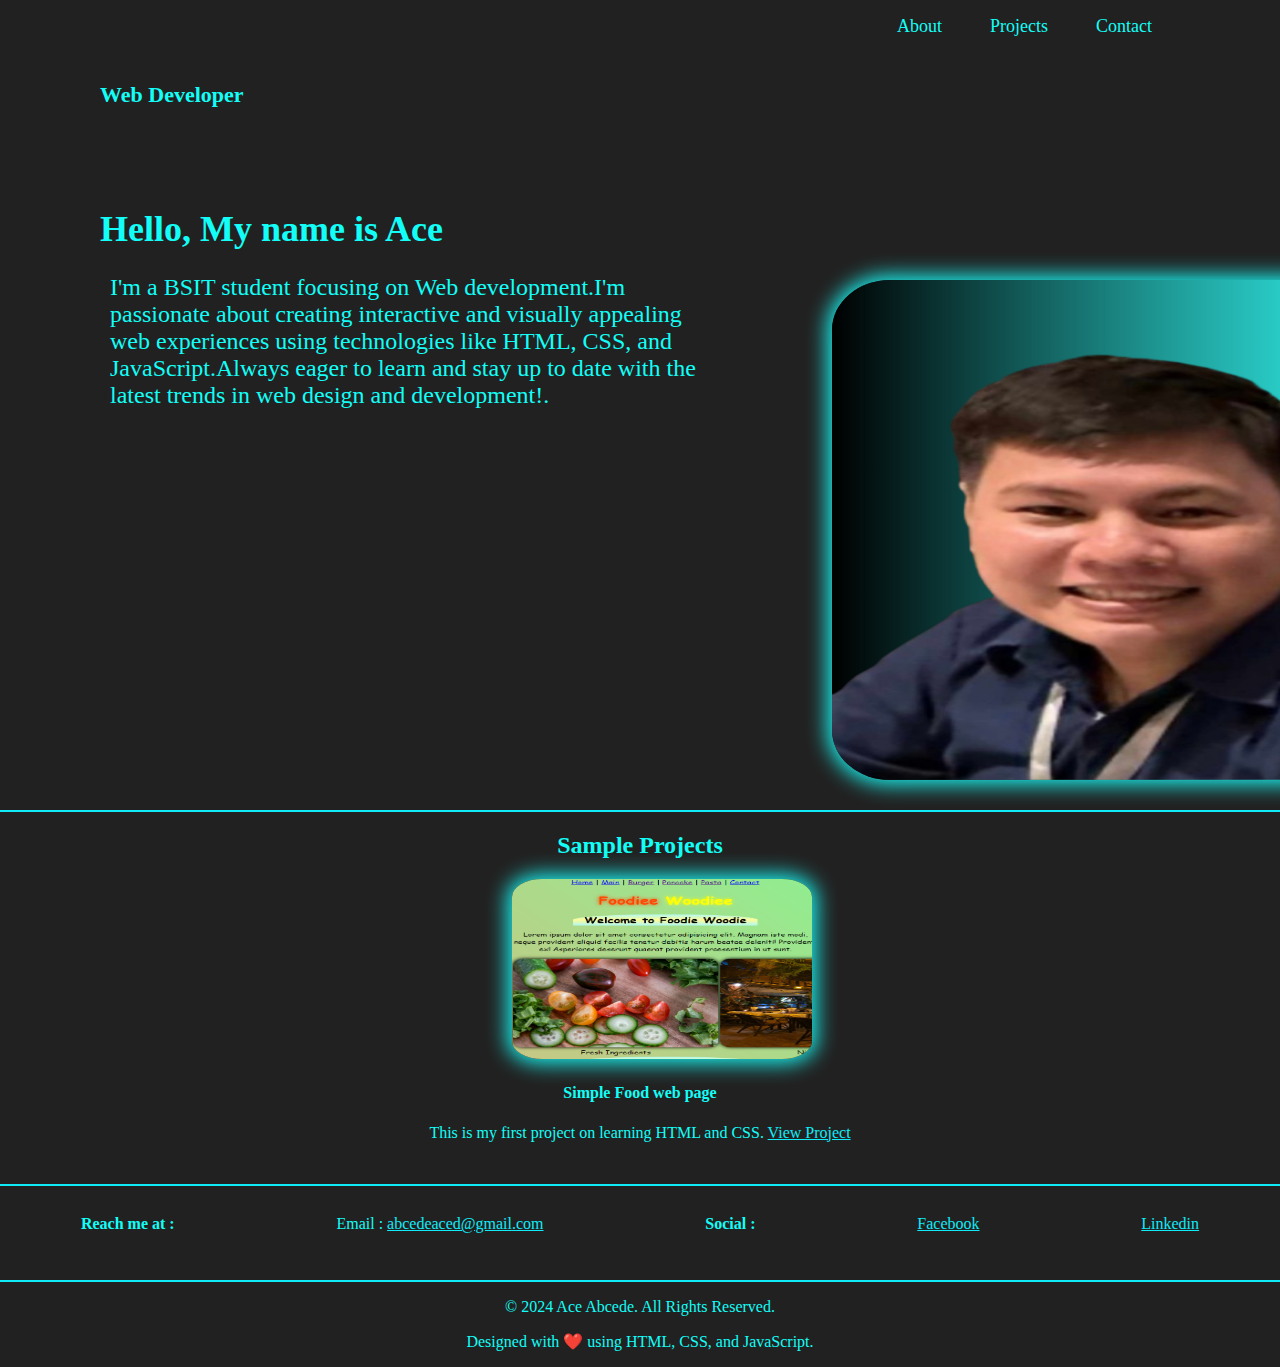
<file: index.html>
<!DOCTYPE html>
<html lang="en">
<head>
    <meta charset="UTF-8">
    <meta name="viewport" content="width=device-width, initial-scale=1.0">
    <title>Portfolio</title>
    <link rel="stylesheet" href="assets/styles/styles.css">
</head>
<body>
    <section>
        <header>
            <!--<div id="navigation-container">-->
                <nav id="nav-bar">
                    <ul>
                        <li><a href="#about">About</a></li>
                        <li><a href="#projects">Projects</a></li>
                        <li><a href="#contact">Contact</a></li>
                    </ul>
                </nav>
        <!-- </div>-->
        </header>
        <div id="main">
        <div id="about">
            <h4>Web Developer</h4>
            <h1>Hello, My name is Ace</h1>
            <p id="about-1">I'm a BSIT student focusing on Web development.I'm passionate about creating interactive and visually appealing web experiences using technologies like HTML, CSS, and JavaScript.Always eager to learn and stay up to date with the latest trends in web design and development!.</p>
        </div>
        <div class="profile-pic">
            <img src="assets/images/profile-main.png" alt="Profile Pic">
        </div>
    </div>
    <br />
    <hr>
    <!--PROJECT-->
        <div id="projects">
            <h2>Sample Projects</h2>
                <img src="assets/images/project-sample.png" alt="Project 1">
                <h4>Simple Food web page</h4>
                <p>This is my first project on learning HTML and CSS. <a href="project.html" target="_blank">View Project</a></p>
            </div>
            <br />
            <hr>
    <!--CONTACT-->
    <div id="contact">
        <h4>Reach me at :</h4>
        <p>Email : <a href="mailto:abcedeaced@gmail.com">abcedeaced@gmail.com</a></p>
        <h4>Social :</h4>
        <p><a href="https://www.facebook.com/acee0994/" target="_blank">Facebook</a></p>
        <p><a href="https://www.linkedin.com/in/ace-abcede-82a580329/" target="_blank">Linkedin</a></p>
    </div>
    <br />
    <hr>
    <!--Footer-->
        <footer id="footer">
            <p>&copy; 2024 Ace Abcede. All Rights Reserved.</p>
            <p>Designed with ❤️ using HTML, CSS, and JavaScript.</p>
        </footer>
    </section>
</body>
</html>
</file>
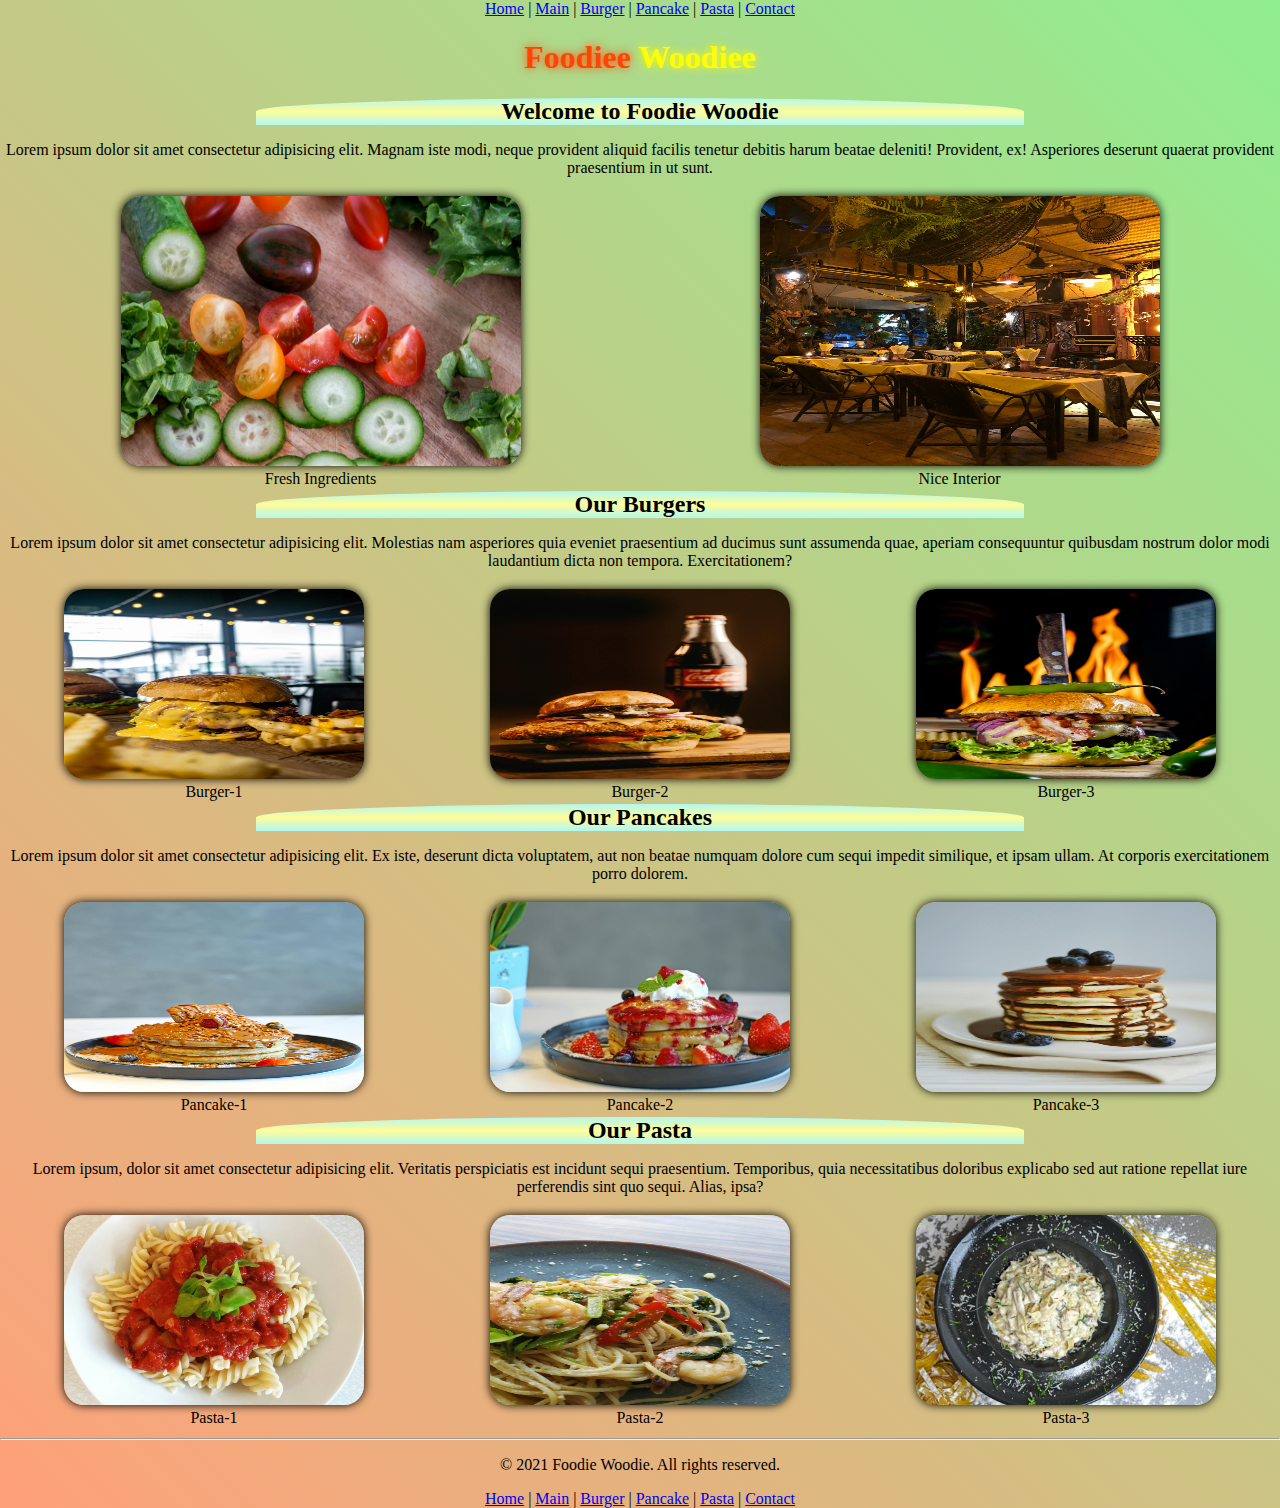
<file: project.html>
<html lang="en">
<head>
    <meta charset="UTF-8">
    <meta name="viewport" content="width=device-width, initial-scale=1.0">
    <title>SAMPLE WEB PAGE</title>
    <link rel="stylesheet" href="assets/styles/project.css">
</head>
<body>
    <!--header-section-->
    <div id="header">
        <!--navigation-->
        <div class="nav-bar">
        <a href="#header">Home</a> |
        <a href="#main">Main</a> |
        <a href="#burgers">Burger</a> |
        <a href="#pancakes">Pancake</a> |
        <a href="#pasta">Pasta</a> |
        <a href="#footer">Contact</a>
    </div>
        <h1>
            <span style="color: orangered;">Foodiee</span>
            <span style="color: yellow">Woodiee</span>
        </h1>
    </div>
    <!--main-section-->
    <div id="main">
        <h2>Welcome to Foodie Woodie</h2>
        <p>Lorem ipsum dolor sit amet consectetur adipisicing elit. Magnam iste modi, neque provident aliquid facilis tenetur debitis harum beatae deleniti! Provident, ex! Asperiores deserunt quaerat provident praesentium in ut sunt.</p>
        <table>
            <tr>
                <td><img src="assets/images/main-2.jpg" alt="Fresh Ingredients" class="main"></td>
                <td><img src="assets/images/main-1.jpg" alt="Nice Interior" class="main"></td>
            </tr>
            <tr>
                <td>Fresh Ingredients</td>
                <td>Nice Interior</td>
            </tr>
        </table>
    </div>
    <!--burgers-section-->
    <div id="burgers">
        <h2>Our Burgers</h2>
        <p>Lorem ipsum dolor sit amet consectetur adipisicing elit. Molestias nam asperiores quia eveniet praesentium ad ducimus sunt assumenda quae, aperiam consequuntur quibusdam nostrum dolor modi laudantium dicta non tempora. Exercitationem?</p>
        <table>
            <tr>
                <td><img src="assets/images/burger-1.jpg" alt="Burger 1"></td>
                <td><img src="assets/images/burger-2.jpg" alt="Burger 2"></td>
                <td><img src="assets/images/burger-3.jpg" alt="Burger 3"></td>
            </tr>
            <tr>
                <td>Burger-1</td>
                <td>Burger-2</td>
                <td>Burger-3</td>
            </tr>
        </table>
    </div>
    <!--pancakes-section-->
    <div id="pancakes">
        <h2>Our Pancakes</h2>
        <p>Lorem ipsum dolor sit amet consectetur adipisicing elit. Ex iste, deserunt dicta voluptatem, aut non beatae numquam dolore cum sequi impedit similique, et ipsam ullam. At corporis exercitationem porro dolorem.</p>
        <table>
            <tr>
                <td><img src="assets/images/pancake-1.jpg" alt="Pancake 1"></td>
                <td><img src="assets/images/pancake-2.jpg" alt="Pancake 2"></td>
                <td><img src="assets/images/pancake-3.jpg" alt="Pancake 3"></td>
            </tr>
            <tr>
                <td>Pancake-1</td>
                <td>Pancake-2</td>
                <td>Pancake-3</td>
            </tr>
        </table>
    </div>
    <!--pasta-section-->
    <div id="pasta">
        <h2>Our Pasta</h2>
        <p>Lorem ipsum, dolor sit amet consectetur adipisicing elit. Veritatis perspiciatis est incidunt sequi praesentium. Temporibus, quia necessitatibus doloribus explicabo sed aut ratione repellat iure perferendis sint quo sequi. Alias, ipsa?</p>
        <table>
            <tr>
                <td><img src="assets/images/pasta-1.jpg" alt="Pasta 1"></td>
                <td><img src="assets/images/pasta-2.jpg" alt="Pasta 2"></td>
                <td><img src="assets/images/pasta-3.jpg" alt="Pasta 3"></td>
            </tr>
            <tr>
                <td>Pasta-1</td>
                <td>Pasta-2</td>
                <td>Pasta-3</td>
            </tr>
        </table>
    </div>
    <hr>
    <!--footer-section-->
    <div id="footer">
        <p>&copy; 2021 Foodie Woodie. All rights reserved.</p>
        <!--navigation-->
        <div class="nav-bar">
            <a href="#header">Home</a> |
            <a href="#main">Main</a> |
            <a href="#burgers">Burger</a> |
            <a href="#pancakes">Pancake</a> |
            <a href="#pasta">Pasta</a> |
            <a href="#footer">Contact</a>
        </div>
    </div>
</html>
</file>
<file: assets/styles/styles.css>
html{
    scroll-behavior: smooth;
}
body {
    margin: 0%;
    background-color: rgb(34, 33, 33);
    color: #12fef7;
    
}
header {
    width: 90%;
    height: auto;
    position: relative;
}
/*#navigation-container {
    display: flex;
    position: relative;
    border: 2px solid lightblue;
}*/
#nav-bar {
    
    display: flex;
    justify-content: flex-end

}
#nav-bar ul {
    display: flex;
    list-style: none;
    justify-content: flex-end;
}

#nav-bar ul li a {
    text-decoration: none;
    color: #12fef7;
    font-size:  18px;
    margin-left: 48px;
    
    
}
#nav-bar ul li a:hover {
    color: #fb0def;
    text-shadow: 2px 2px 10px #fb0def;
    transition: color 0.3s ease-in-out;
}
#about h4 {
    font-size: 22px;
    margin-left: 100px;

}
img {
    width: 580px;
    height: 500px;
    margin-left: 65%;
    border-radius: 10%;
    box-shadow: 0px 0px 20px 5px rgba(26, 252, 248, 0.94);
    
}
#about h1 {
    font-size: 36px;
    text-align: left;
    margin-top: 100px;
    margin-left: 100px;
    margin-bottom: 30px;


}
#about p {
    display: flex;
    flex-direction: column;
    align-items: flex-start;
    padding: 0px;
    gap: 32px;
    font-size: 24px;
    position: absolute;
    width: 588px;
    height: 323px;
    left: 110px;
    top:250px;
}
#projects {
    display: inline;
    text-align: center;
    align-items: center;
}
#projects img {
    width: 300px;
    height: 180px;
    margin-left:40%;

}
#projects a {
    color:rgb(15, 236, 248);
}
#projects a:hover {
    color: #fb0def;
    text-shadow: 2px 2px 10px #fb0def;
    transition: color 0.3s ease-in-out;
}
#contact {
    display: flex;
    align-items: first baseline;
    justify-content: space-around;
}
#contact a {
    color:rgb(15, 236, 248);
}
#contact a:hover {
    color: #fb0def;
    text-shadow: 2px 2px 10px #fb0def;
    transition: color 0.3s ease-in-out;
}
footer {
    text-align: center;
}
hr {
    border: 1px solid rgb(15, 236, 248);
};
</file>
<file: assets/styles/project.css>
html{
    scroll-behavior: smooth;
}
body{
    margin: 0;;
    background: linear-gradient(45deg, lightsalmon, lightgreen);
    text-align: center;
    font-family: 'comic sans ms';
    display: block
    ;
}
h1{
    text-shadow: 0 0 10px;
    font-weight: bolder;
}
h2{
    width: 60%;
    margin:auto;
    border-radius: 60% 60% 0 0;
    background: linear-gradient(0deg,#B1F8F2,#FFFC99,#B1F8F2)

    
}
table{
    width: 100%;
}
img{
    width: 300px;
    height: 190px;
    border-radius: 20px;
    box-shadow: 0 0 10px black;
    

}
img.main{
    width: 400px;
    height: 270px;
    margin: auto;
    display: block;
}
td{
    text-align: center;
}
</file>
